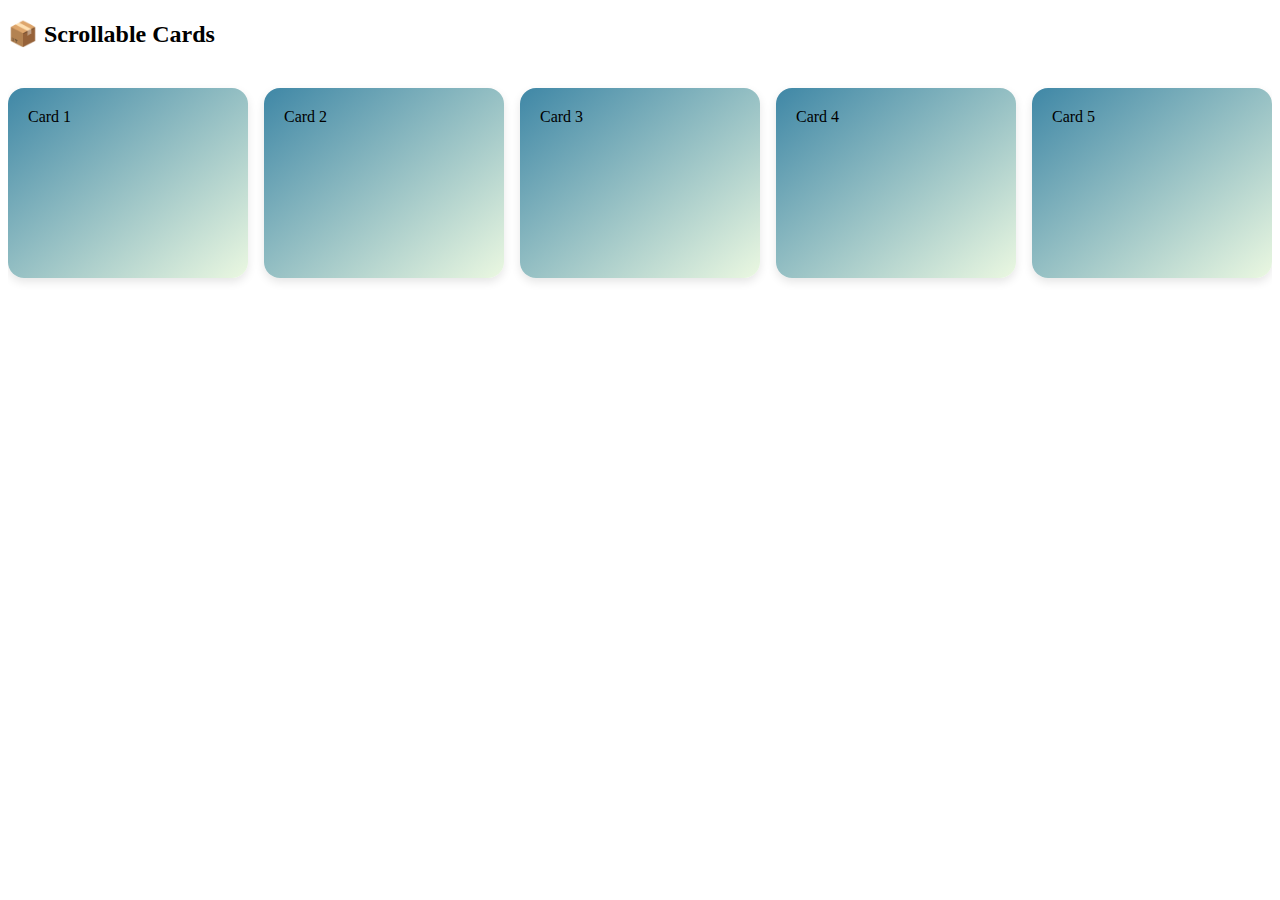
<file: html/alcole.html>
<!DOCTYPE html>
<html lang="en">

<head>
    <meta charset="UTF-8">
    <title>Horizontal Scroll Cards</title>
    <style>
        .card-container {
            display: flex;
            overflow-x: auto;
            padding: 20px;
            gap: 16px;
            scroll-snap-type: x mandatory;
        }

        .card-container::-webkit-scrollbar {
            height: 8px;
        }

        .card-container::-webkit-scrollbar-thumb {
            background-color: #ccc;
            border-radius: 4px;
        }

        .card {
            min-width: 200px;
            height: 150px;
            background: linear-gradient(to bottom right, #3f87a6, #ebf8e1);
            border-radius: 16px;
            padding: 20px;
            flex-shrink: 0;
            scroll-snap-align: start;
            box-shadow: 0 4px 10px rgba(0, 0, 0, 0.1);
        }
    </style>
</head>

<body>

    <h2>📦 Scrollable Cards</h2>
    <div class="card-container">
        <div class="card">Card 1</div>
        <div class="card">Card 2</div>
        <div class="card">Card 3</div>
        <div class="card">Card 4</div>
        <div class="card">Card 5</div>
        <div class="card">Card 6</div>
    </div>

</body>

</html>
</file>
